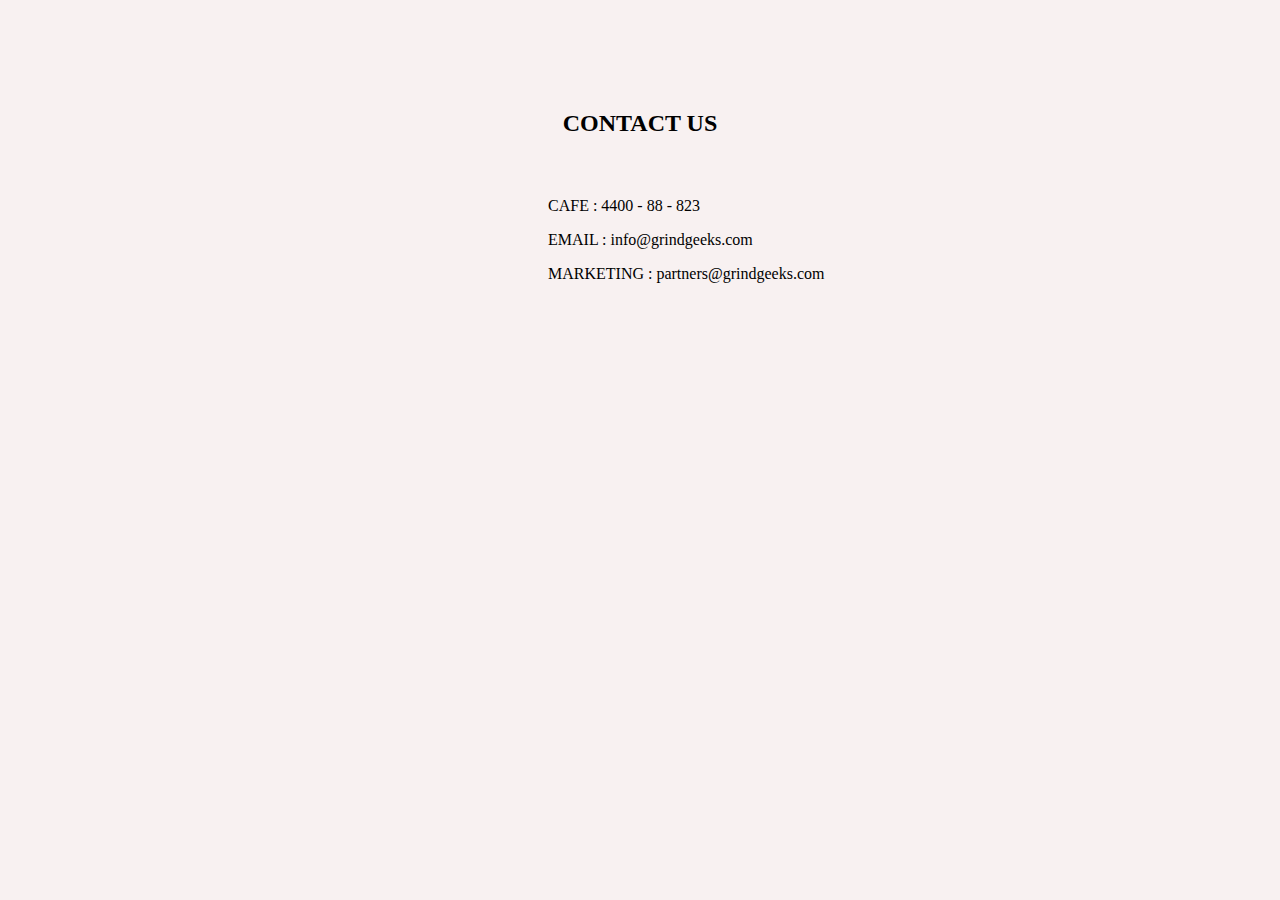
<file: contactus.html>
<!DOCTYPE html>
<html lang="en">
<head>
    <link rel="stylesheet" href="style.css">
    <meta charset="UTF-8">
    <meta http-equiv="X-UA-Compatible" content="IE=edge">
    <meta name="viewport" content="width=device-width, initial-scale=1.0">
    <title>Document</title>
</head>
<body>
    <div class="contact">
        <center>
            <h2 style="font-family: Georgia, 'Times New Roman', Times, serif;">CONTACT US</h2>

         
        </center>
        

    </div>
    <div class="det">   <p>CAFE  :  4400 - 88 - 823</p>
    <p>EMAIL  :   info@grindgeeks.com</p>
        <p>MARKETING   :  partners@grindgeeks.com</p>


</div>
</body>
</html>
</file>
<file: style.css>
body {
    background-color: rgb(248, 241, 241);
}

#header {
    width: 100%;
    height: 100px;
    background-color: rgb(248, 241, 241);
    margin-left: -9px;
    margin-top: -68px;


}

#grind {
    margin-left: 560px;
    margin-top: -47px;
    font-family: Georgia, 'Times New Roman', Times, serif;
    color: rgba(55, 36, 9, 0.934);
}

/* #nothin {
    width: 100%;
    height: 20px;
    margin-top: -162px;

} */

#logo {
    margin-top: 30px;
    margin-left: 470px;
    width: 70px;
    height: 50px;
}

#headset {
    margin-top: -49px;

}

#drink {
    text-align: center;
    width: 101%;
    height: 20px;
    background-color: rgb(248, 241, 241);
    margin-left: -9px;
    margin-top: -1800px;
    position: sticky;
    top: 0px;
    font-family: monospace;

}

#bgpic {
    width: 1900px;
    height: 1700px;
    padding-top: 100px;

    background-image: url(https://i.postimg.cc/BnDWJp0g/mukul-wadhwa-xpo5-Bgg-Qo3-E-unsplash.jpg);
    background-size: contain;
    background-repeat: no-repeat;
}

#text {
    height: 500px;
    width: 600px;
    /* background-color: yellow; */
    margin-top: -30px;
    margin-left: 180px;
}

#coffe {
    font-family: 'Times New Roman', Times, serif;
    margin-top: 100px;
    font-size: 45px;
}

.firstpara {


    margin: 5px;
    font-family: system-ui, -apple-system, BlinkMacSystemFont, 'Segoe UI', Roboto, Oxygen, Ubuntu, Cantarell, 'Open Sans', 'Helvetica Neue', sans-serif;
    line-height: 26px;
    margin-left: 2px;
    margin-top: 10px;

}

#fall {
    background-image: url(https://i.postimg.cc/C12JByCf/nathan-dumla-bg-remove.png);
    background-repeat: no-repeat;
    background-size: contain;
    width: 100%;
    height: 500px;
    margin-top: -430px;
    margin-left: 917px;

}

.top {
    width: 101%;
    height: 1500px;
    background-image: url(https://i.postimg.cc/Pfgs90Gx/firdaus-ramadhan-1-AMs-QMs-ERy4-unsplash.jpg);
    background-repeat: no-repeat;
    background-size: cover;
    /* background-color: black; */
    margin-top: 500px;
    margin-left: 1px;


}

#tophead {

    color: whitesmoke;
    font-family: Cambria, Cochin, Georgia, Times, 'Times New Roman', serif;
    margin-left: 243px;
}

#contentoftop {
    width: 800px;
    height: 1450px;
    position: absolute;
    border-radius: 15px;
    background-image: url(https://i.postimg.cc/1t82YrJw/alin-luna-l-Gl3sp-VIU0g-unsplash.jpg);
    background-size: cover;
    margin-top: -1420px;
    margin-left: 240px;
}

#sb {
    width: 650px;
    height: 500px;
    /* background-color: blue; */
    margin-left: 70px;
    display: flex;
    margin-top: 20px;
}

#sbpic {
    width: 50px;
    height: 60px;
    /* background-color: yellow; */



}

#sbpicc {
    width: 300px;
    height: 300px;
    margin-left: 50px;
    margin-top: 30px;
    border-radius: 20px;
}

#sbtext {
    width: 300px;
    height: 300px;
    /* background-color: tomato; */
    
    margin-top: 12px;

}

.brandhead {
    color: rgb(75, 64, 50);
    font-family: Impact, Haettenschweiler, 'Arial Narrow Bold', sans-serif;
}

.toptxt {
    line-height: 22px;
    color: rgb(104, 94, 80);
    font-family: 'Times New Roman', Times, serif;

}

#th {
    width: 650px;
    height: 370px;
    /* background-color: rgb(183, 243, 135); */
    margin-left: 70px;
    display: flex;
    margin-top: -160px;
}

#thpic {

    width: 300px;
    height: 300px;
    margin-top: 60px;
    margin-left: 50px;
    border-radius: 20px;
}

#thtext {
    width: 300px;
    height: 300px;
    /* background-color: tomato; */
    margin-top: 50px;
}

.thp {
    line-height: 20px;
}

#mc {
    width: 650px;
    height: 370px;
    /* background-color: rgb(186, 53, 53); */
    margin-left: 70px;
    display: flex;
    margin-top: -65px;
   
}

#mcpic {

    width: 300px;
    height: 300px;
    margin-top: 20px;
    border-radius: 20px;

}


#dd {
    width: 650px;
    height: 370px;
    /* background-color: rgb(193, 13, 213); */
    margin-left: 70px;
    display: flex;
    margin-top: 70px;
}

#ddtext {
    width: 300px;
    height: 300px;
    /* background-color: tomato; */
    margin-top: -35px;
}

#ddpic {

    width: 300px;
    height: 300px;
    margin-top: -8px;
    margin-left: 50px;
    border-radius: 20px;


}

#gallery {
    width: 100%;
    height: 980px;
    background-image: url(https://i.postimg.cc/gjvMfSRX/bg.jpg);
    background-size: cover;
}

#galhead {
    font-family: 'Trebuchet MS', 'Lucida Sans Unicode', 'Lucida Grande', 'Lucida Sans', Arial, sans-serif;
    color: rgb(88, 70, 70);
    margin-top: -900px;
    margin-left: 180px;
    font-size: 50px;
}

.row1 {
    width: 100%;
    height: 250px;
    /* background-color: cadetblue; */
    margin-top: 40px;
    display: flex;


}

.pic {
    width: 300px;
    height: 220px;
    background-size: cover;
    border-radius: 12px;
}

.pic1 {

    background-image: url(https://i.postimg.cc/C5m8Bbpr/nathan-dumlao-V6-WUp-AOmioc-unsplash.jpg);
    /* background-color: yellow; */
    margin-left: 140px;
}

.pic2 {

    background-image: url(https://i.postimg.cc/d0rTRbKy/coffee2.jpg);

    /* background-color: red; */
    margin-left: 40px;
}

.pic3 {

    background-image: url(https://i.postimg.cc/xdvcNLKG/nathan-dumlao-mgxgvwam-c-unsplash.jpg);
    /* background-color: blue; */
    margin-left: 40px;

}

.row2 {
    width: 100%;
    height: 250px;
    /* background-color: red; */
    margin-top: px;
    display: flex;


}

.pic4 {
    background-image: url(https://i.postimg.cc/DZYFSzYd/fahmi-fakhrudin-nzyz-AUsb-V0-M-unsplash.jpg);

    /* background-color: yellow; */
    margin-left: 140px;
}

.pic5 {
    background-image: url(https://i.postimg.cc/3RyrCpGb/shche-team-5-Wd6l-An1-QA-unsplash.jpg);

    /* background-color: rgb(87, 225, 225); */
    margin-left: 40px;
}

.pic6 {
    background-image: url(https://i.postimg.cc/VkDzx4BV/devin-avery-5i-Rgh-G0e-RY-unsplash.jpg);

    /*     
    background-color: blue; */
    margin-left: 40px;
}

.row3 {

    width: 100%;
    height: 250px;
    /* background-color: rgb(146, 193, 29); */
    margin-top: px;
    display: flex;


}

.pic7 {
    background-image: url(https://i.postimg.cc/DwyTPLkd/jarek-ceborski-Ihq-Dp-Fz7-I8-Q-unsplash.jpg);

    /* background-color: yellow; */
    margin-left: 140px;
}

.pic8 {
    background-image: url(https://i.postimg.cc/QxK5x9nm/clay-banks-wkd7-XBRf-U4-unsplash.jpg);
    /*   
    background-color: red; */
    margin-left: 40px;
}

.pic9 {

    background-image: url(https://i.postimg.cc/HsMcCGVP/pexels-matthias-cooper-1816092.jpg);
    /* background-color: blue; */
    margin-left: 40px;
}

#query {
    width: 100%;
    height: 390px;
    background-color: rgb(237, 235, 233);
}

#no {
    width: 100%;
    height: 10px;
    background-color: rgb(245, 239, 232);

}

#hsq {
    margin-top: 25px;
    font-family: 'Trebuchet MS', 'Lucida Sans Unicode', 'Lucida Grande', 'Lucida Sans', Arial, sans-serif;
    color: rgb(103, 93, 60);
}

#qry {
    width: 350px;
    height: 250px;
    background-color: rgb(199, 185, 185);
    margin-left: 440px;
    border: 3px ridge rgb(247, 247, 247);
    border-radius: 12px;
}

#qry:hover {
    background-color: rgb(209, 194, 194);
}

#name {
    margin-left: 70px;

    display: flex;
    margin-top: 10px;
}

#txt {
    margin-left: 20px;
    height: 20px;
    border: 0px;
    border-radius: 6px;
    margin-top: 18px;

}

#email {
    display: flex;
    margin-left: 66px;
    margin-top: -50px;

}

#mail {
    margin-left: 24px;
    height: 20px;
    border: 0px;
    border-radius: 6px;
    margin-top: 18px;

}

#textarea {
    display: flex;
    margin-left: 27px;
    margin-top: -30px;
}

#area {
    margin-left: 24px;
    height: 40px;
    border: 0px;
    border-radius: 6px;
    margin-top: 18px;
}

#submit {
    cursor: pointer;
    margin-left: 130px;
    margin-top: 40px;
    width: 70px;
    height: 26px;
    background-color: beige;
    border: 0;
    width: 80px;
    border-radius: 10px;
}

#footer {
    width: 100%;
    height: 320px;
    background-color: rgb(36, 32, 32);
    margin-top: -30px;

}

hr {}





/* #flogo{
    background-image: url(/images/coffee-grains.png);
    background-size: contain;
    background-repeat: no-repeat;
    width: 70px;
    height: 50px;

} */
.ch {
    color: whitesmoke;
    font-family: 'Gill Sans', 'Gill Sans MT', Calibri, 'Trebuchet MS', sans-serif;
}

.f1 {
    color: rgba(255, 255, 255, .5);
    margin-top: -5px;
    font-family: 'Franklin Gothic Medium', 'Arial Narrow', Arial, sans-serif;

}


#frow2 {
    display: flex;
    margin-left: 340px;
}

#fhead {
    margin-top: 20px;

}

.reach {
    color: rgba(255, 255, 255, .5);
    font-family: 'Franklin Gothic Medium', 'Arial Narrow', Arial, sans-serif;
    margin: 20px;
    margin-top: 4px;

}

.reach:hover {
    color: antiquewhite;
}

a {
    text-decoration: none;
}

#copy {
    color: rgba(255, 255, 255, 0.902);
    font-family: 'Franklin Gothic Medium', 'Arial Narrow', Arial, sans-serif;
    margin-left: 455px;
    margin-top: -10px;
    font-size: 15px;
    font-weight: lighter;
}

.fa {
    padding: 20px;
    font-size: 30px;
    width: 10px;
    height: 10px;
    text-align: center;
    text-decoration: none;
    margin: 5px 2px;
    border-radius: 50%;
}

.fa:hover {
    opacity: 0.7;
}

.fa-facebook {
    margin-left: 470px;

    color: white;
}

.fa-twitter {

    color: white;
}

.fa-google {

    color: white;
}

.fa-linkedin {

    color: white;
}

.fa-youtube {

    color: white;
}

.fa-instagram {

    color: white;
}

.fa-pinterest {

    color: white;
}

.support {
    width: 50px;
    height: 50px;

    border-radius: 50px 50px 0px 50px;
    float: right;
    margin-top: 60px;
    margin-right: 6px;
    position: sticky;
    top: 500px;

    background: url(https://i.postimg.cc/k4d7r5hT/coustomercare.png);
    background-size: contain;
}
.det{
    margin-top: 60px;
    margin-left: 540px;

}
.contact{
    margin-top: 110px;
}
</file>
